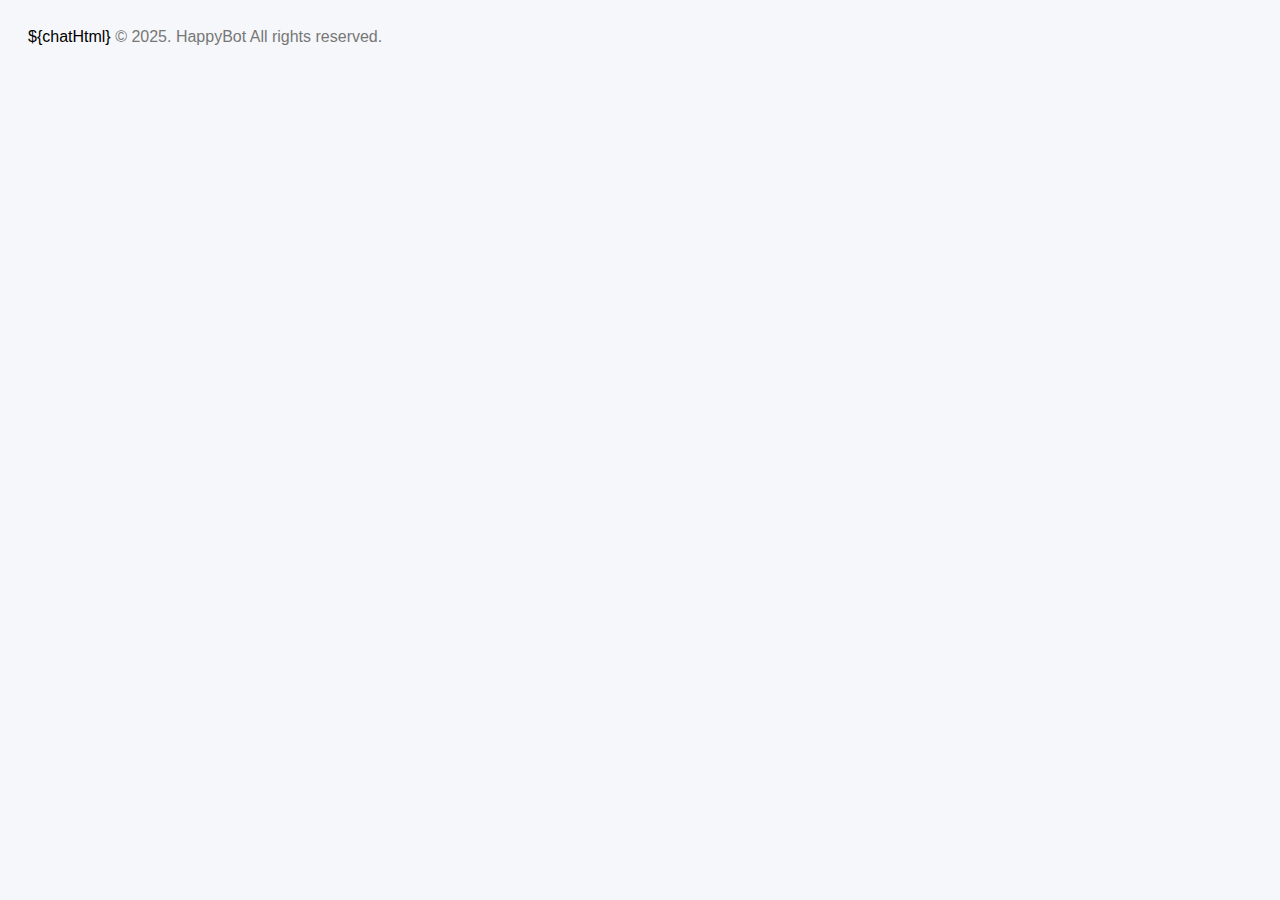
<file: example.html>
<!DOCTYPE html>
    <html lang="ko">
    <head>
    <meta charset="UTF-8">
    <title>채팅 저장</title>
    <style>
      @media (min-width: 1000px) {
        body{
          width: 600px;
        }
      }
      @media (max-width: 999px){
        body{
          font-size: ${fontSize}+${fontSize};
        }
      }
    body {
      font-family: 'Noto Sans KR', sans-serif;
      background: #f5f7fa;
      padding: 20px;
      font-size: ${fontSize};
    }
    .chat-area {
      display: flex;
      flex-direction: column;
      gap: 10px;
    }
    .chat-message {
      padding: 12px 16px;
      border-radius: 16px;
      max-width: 70%;
      box-shadow: 0 2px 6px rgba(0,0,0,0.1);
      word-break: break-word;
    }
    .author {
      align-self: flex-start;
      background-color: ${authorBg};
      color: ${authorTextColor};
    }
    .responder {
      align-self: flex-end;
      background-color: ${responderBg};
      color: ${responderTextColor};
    }

    
    /* 채팅영역 */
    .chat-area {
      max-height: 650px;
      overflow-y: auto;
      font-size: 1rem;
      color: #333;
    }

    .chat-wrapper {
      margin-bottom: 12px;
      display: flex;
    }

    .chat-wrapper.left {
      justify-content: flex-start;
    }
    .left .chat-message
    {
      border-radius: 20px 20px 20px 5px;
    }
    .chat-wrapper.right {
        justify-content: flex-end;
    }
    .right .chat-message
    {
      border-radius: 20px 20px 5px 20px;
    }

    .chat-message {
      padding: 14px 18px;
      max-width: 70%;
      word-wrap: break-word;
      box-shadow: 0 4px 12px rgba(0,0,0,0.08);
      line-height: 1.3;
      transition: background-color 0.3s ease;
      color: #222;
    }

    .chat-author {
      font-weight: 700;
      margin-bottom: 6px;
      font-size: 0.9rem;
      opacity: 0.75;
      user-select: none;
    }
    </style>
    </head>
    <body>
    ${chatHtml}
    <a style = 'color:#777777; fontSize:0.6em'>© 2025. HappyBot All rights reserved.</a>
</body>
</html>
</file>
